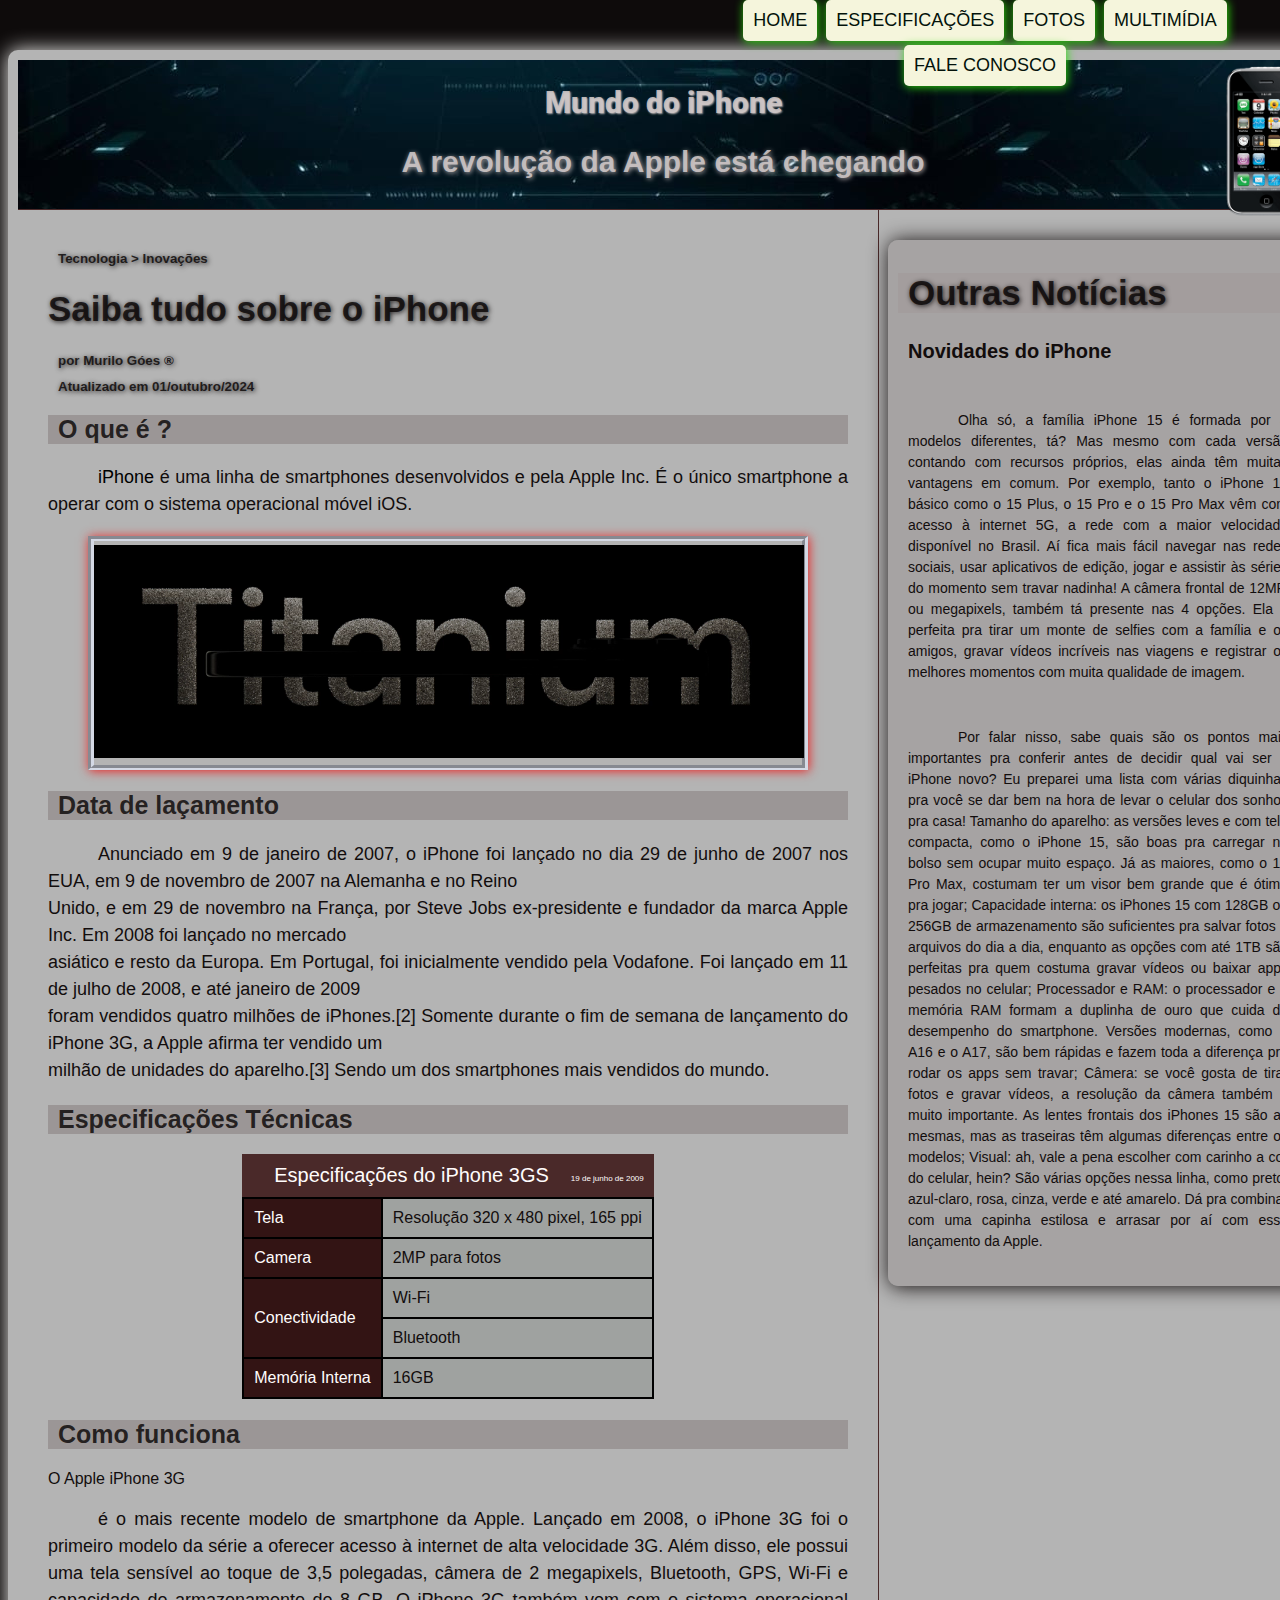
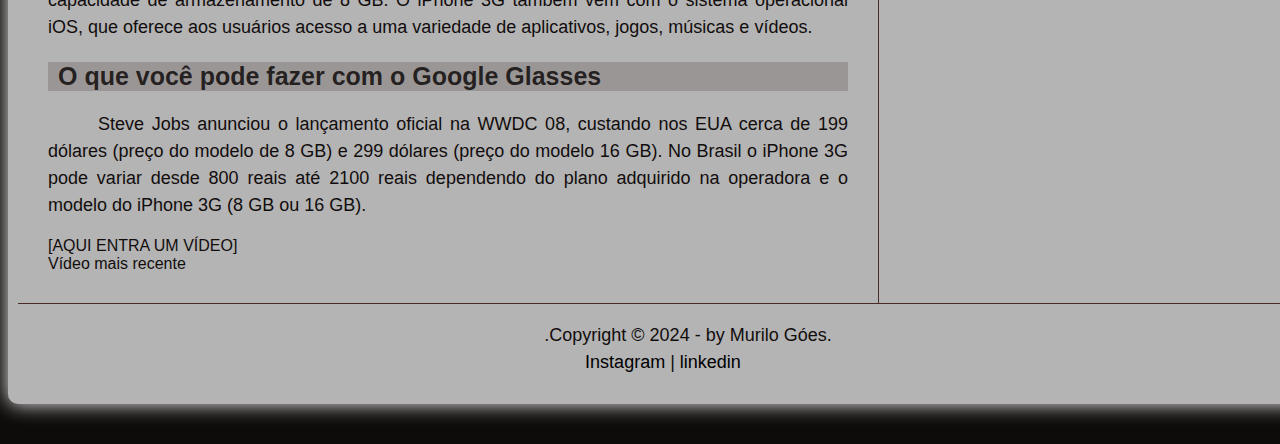
<file: index.html>
<!DOCTYPE html>
<html lang="pt-br">

<head>

  <meta charset="UTF-8" />
  <title> Tudo sobre a criação do mundo do iPhone </title>
  <link rel="stylesheet" href="_css/estilo.css" />

</head>

<script src="_javascript/funcoes.js">

</script>




<body>
  <div id="interface">
  <!-- dev afz as vivizoes de interface/relativo dentro do contener/absoluta fora do contener   -->
  <header id="cabecalho"> <!-- representa um grupo de suporte introdutório ou navegacional. Pode conter alguns elementos de cabeçalho mas também outros elementos como um logo, seções de cabeçalho, formulário de pesquisa -->
    

    <h1> Mundo do iPhone </h1>
    <h2> A revolução da Apple está chegando </h2>


    <img id="icone" src="_imagens/png-clipart-iphone-3gs-iphone-x-iphone-gadget-electronics.png" width="200px" />


    <!-- JAva - document é o objeta que representa o documento que vc está trabalhando -->




    <nav id="menu"> <!-- menu de navegação -->
      <h1>Menu Principal</h1>
      <!--  ol type="1" start="3"lista ordenada , type sáo estilos que vou colocar, ja o start e a ordem s visualizacao-->
      <ul type="square"> <!-- lista nao ordenada -->
        <li onmouseover="mudaicone('_imagens/home.png')"
          onmouseout="mudaicone('_imagens/png-clipart-iphone-3gs-iphone-x-iphone-gadget-electronics.png')"><a
            href="index.html"> Home</a></li>
        <li onmouseover="mudaicone('_imagens/especificacoes.png')"
          onmouseout="mudaicone('_imagens/png-clipart-iphone-3gs-iphone-x-iphone-gadget-electronics.png') "><a
            href="specs.html"> Especificações</a></li>
        <!--O elemento HTML<ul> (ou elemento HTML de Lista desordenada) representa uma lista de itens sem ordem rígida-->
        <li onmouseover="mudaicone('_imagens/fotos.png')"
          onmouseout="mudaicone('_imagens/png-clipart-iphone-3gs-iphone-x-iphone-gadget-electronics.png')"><a
            href="fotos.html">Fotos</a></li>
        <li onmouseover="mudaicone('_imagens/multimidia.png')"
          onmouseout="mudaicone('_imagens/png-clipart-iphone-3gs-iphone-x-iphone-gadget-electronics.png')"><a
            href="multimidia.html"> Multimídia</a></li>
        <li onmouseover="mudaicone('_imagens/contato.png')"
          onmouseout="mudaicone('_imagens/png-clipart-iphone-3gs-iphone-x-iphone-gadget-electronics.png')"><a
            href="fale-conosco.html"> Fale conosco</a></li>
      </ul>
    </nav>
  </header>



  <section id="corpo"> <!-- sessao principal do html -->
    <article id="artigos"> <!-- criacao de um artigo -->
      <header id="cabecalho-artigos"> <!-- criacao de artigo no cabecalho -->
        <h2> Tecnologia > Inovações</h2>
        <h1> Saiba tudo sobre o iPhone</h1>
        <h2>por Murilo Góes &reg;</h2>
        <h2>Atualizado em 01/outubro/2024</h2>
      </header>

      <h2>O que é ?</h2>
      <!--p style="text-align: justify;"-->
      <p> <a href="https://www.apple.com/iphone/" target="_blank"> iPhone </a> é uma linha de smartphones desenvolvidos
        e pela Apple Inc. É o único <!--tag a aloca link, href e a referencia de hiper texto,-->
        smartphone a operar com o sistema operacional móvel iOS.</p> <!-- target="_blank para náo sair do meu site -->
      </p>
      <figure class="imagens-apple-com-legenda">
        <!--img src="apple-iphone_-768x432.jpg" width="600" height="338˜" /> -->
        <video id="filme2" width="710" height="220" autoplay loop>
        <source src="_media/large.mp4" type="video/mp4"/>
        </video>
        <!-- <figcaption> Uma nova mandeira de se comunicar com o mundo </figcaption> -->
      </figure>

      <h2>Data de laçamento</h2>
      <p </br>Anunciado em 9 de janeiro de 2007, o iPhone foi lançado no dia 29 de junho de 2007 nos EUA, em 9 de
        novembro
        de 2007 na Alemanha e no Reino <br />Unido, e em 29 de novembro na França, por Steve Jobs ex-presidente e
        fundador
        da marca Apple Inc. Em 2008 foi lançado no mercado<br /> asiático e resto da Europa. Em Portugal, foi
        inicialmente
        vendido pela Vodafone. Foi lançado em 11 de julho de 2008, e até janeiro de 2009<br /> foram vendidos quatro
        milhões de iPhones.[2] Somente durante o fim de semana de lançamento do iPhone 3G, a Apple afirma ter vendido
        um<br /> milhão de unidades do aparelho.[3] Sendo um dos smartphones mais vendidos do mundo.</p>



      <h2>Especificações Técnicas</h2>
      <table id="tabelatabelas"> <!-- criacao de literalmente uma tabela -->
        <caption> Especificações do iPhone 3GS<span>19 de junho de 2009</span> </caption>
        <!-- O <span> é uma tag HTML utilizada para agrupar e estilizar partes específicas de um texto dentro de um elemento maior. -->

        <tr>
          <td class="ce">Tela</td>
          <td class="cd">Resolução 320 x 480 pixel, 165 ppi</td>
        </tr> <!-- TR representa a linhda dentro de uma tabela -->
        <tr>
          <td class="ce">Camera</td>
          <td class="cd"> 2MP para fotos</td>
        </tr> <!-- jja a TD e uma celulam -->
        <tr>
          <td class="ce" rowspan="2">Conectividade</td>
          <td class="cd">Wi-Fi</td>
        </tr>
        <tr>
          <td class="cd">Bluetooth</td>
        </tr>
        <tr>
          <td class="ce">Memória Interna</td>
          <td class="cd">16GB</td>
        </tr> <!-- criamos uma classe para identificar a coluna da esquerda e direita-->

      </table>
      <h2> Como funciona</h2>
      O Apple iPhone 3G
      <p> é o mais recente modelo de smartphone da Apple. Lançado em 2008, o iPhone 3G foi o primeiro modelo da série a
        oferecer acesso à internet de alta velocidade 3G. Além disso, ele possui uma tela sensível ao toque de 3,5
        polegadas, câmera de 2 megapixels, Bluetooth, GPS, Wi-Fi e capacidade de armazenamento de 8 GB. O iPhone 3G
        também vem com o sistema operacional iOS, que oferece aos usuários acesso a uma variedade de aplicativos, jogos,
        músicas e vídeos.</p>


      <h2>O que você pode fazer com o Google Glasses</h2>
      <p>Steve Jobs anunciou o lançamento oficial na WWDC 08, custando nos EUA cerca de 199 dólares (preço do modelo de
        8 GB) e 299 dólares (preço do modelo 16 GB). No Brasil o iPhone 3G pode variar desde 800 reais até 2100 reais
        dependendo do plano adquirido na operadora e o modelo do iPhone 3G (8 GB ou 16 GB).</p>


      [AQUI ENTRA UM VÍDEO]<br />


      Vídeo mais recente


    </article>
  </section>

  <aside id="lateral"> <!-- conteudo lateral -->
    <h1>Outras Notícias</h1>
    <h2>Novidades do iPhone </h2>
    <p>Olha só, a família iPhone 15 é formada por 4 modelos diferentes, tá? Mas mesmo com cada versão contando com
      recursos próprios, elas ainda têm muitas vantagens em comum.

      Por exemplo, tanto o iPhone 15 básico como o 15 Plus, o 15 Pro e o 15 Pro Max vêm com acesso à internet 5G, a rede
      com a maior velocidade disponível no Brasil. Aí fica mais fácil navegar nas redes sociais, usar aplicativos de
      edição, jogar e assistir às séries do momento sem travar nadinha!

      A câmera frontal de 12MP, ou megapixels, também tá presente nas 4 opções. Ela é perfeita pra tirar um monte de
      selfies com a família e os amigos, gravar vídeos incríveis nas viagens e registrar os melhores momentos com muita
      qualidade de imagem.</p>

    <p>Por falar nisso, sabe quais são os pontos mais importantes pra conferir antes de decidir qual vai ser o iPhone
      novo? Eu preparei uma lista com várias diquinhas pra você se dar bem na hora de levar o celular dos sonhos pra
      casa!

      Tamanho do aparelho: as versões leves e com tela compacta, como o iPhone 15, são boas pra carregar no bolso sem
      ocupar muito espaço. Já as maiores, como o 15 Pro Max, costumam ter um visor bem grande que é ótimo pra jogar;

      Capacidade interna: os iPhones 15 com 128GB ou 256GB de armazenamento são suficientes pra salvar fotos e arquivos
      do dia a dia, enquanto as opções com até 1TB são perfeitas pra quem costuma gravar vídeos ou baixar apps pesados
      no celular;

      Processador e RAM: o processador e a memória RAM formam a duplinha de ouro que cuida do desempenho do smartphone.
      Versões modernas, como o A16 e o A17, são bem rápidas e fazem toda a diferença pra rodar os apps sem travar;

      Câmera: se você gosta de tirar fotos e gravar vídeos, a resolução da câmera também é muito importante. As lentes
      frontais dos iPhones 15 são as mesmas, mas as traseiras têm algumas diferenças entre os modelos;

      Visual: ah, vale a pena escolher com carinho a cor do celular, hein? São várias opções nessa linha, como preto,
      azul-claro, rosa, cinza, verde e até amarelo. Dá pra combinar com uma capinha estilosa e arrasar por aí com esse
      lançamento da Apple.</p>

  </aside>

  <footer id="rodape">

    <p>.Copyright &copy; 2024 - by Murilo Góes.
      <br> <a href="https://www.instagram.com/goes_murilo/" target="_blank"> Instagram </a>|
      <a href="https://www.linkedin.com/in/murilo-góes-b804b1318/" target="_blank"> linkedin </a></br>
    </p>
  </footer>
  </div>
</body>

</hmtl>
</file>
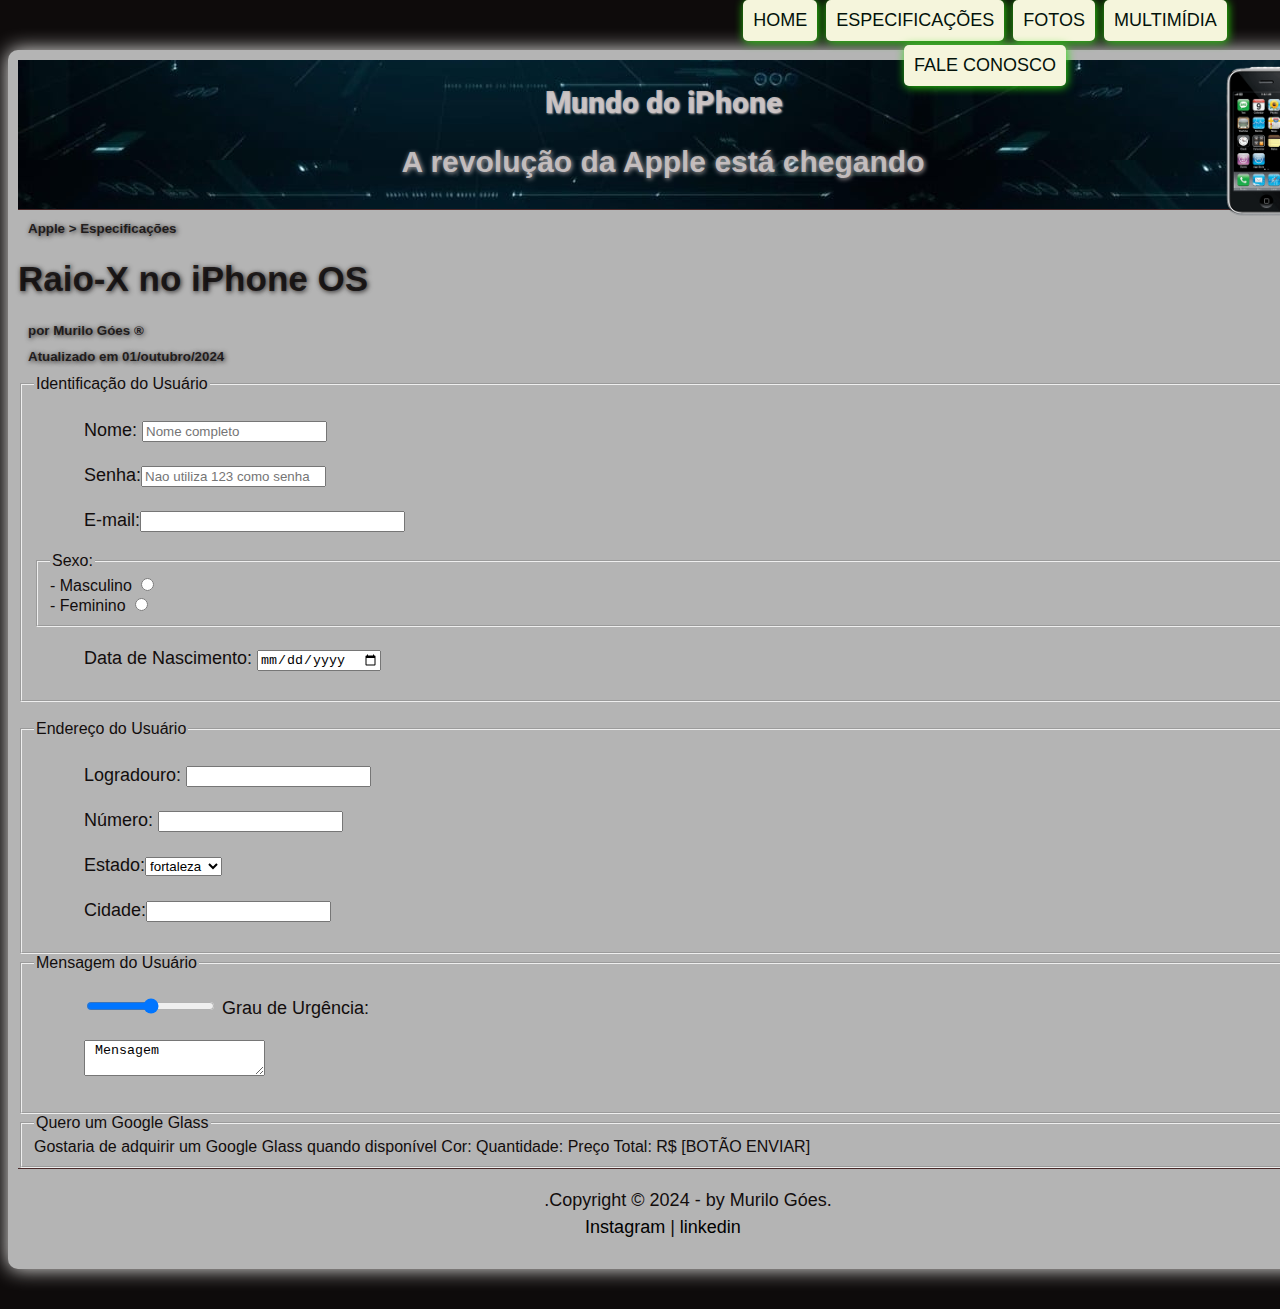
<file: fale-conosco.html>
<!DOCTYPE html>
<html lang="pt-br">

<head>
    <meta charset="utf-8" />
    <title> Tudo sobre a criação do mundo do iPhone </title>
    <link rel="stylesheet" href="_css/estilo.css" />
    <link rel="stylesheet" href="_css/form.css" />
</head>
<script src="_javascript/funcoes.js" />
</script>

<body>
    <div id="interface">
        <header id="cabecalho">
            <h1> Mundo do iPhone </h1>
            <h2> A revolução da Apple está chegando </h2>
            <img id="icone" src="_imagens/png-clipart-iphone-3gs-iphone-x-iphone-gadget-electronics.png"
                width="200px" />

            <nav id="menu">
                <h1>Menu Principal</h1>
                <ul type="square">
                    <li onmouseover="mudaicone('_imagens/home.png')" onmouseout="
                    mudaicone('_imagens/contato.png')"><a href="index.html"> Home</a></li>
                    <li onmouseover="mudaicone('_imagens/especificacoes.png')"
                        onmouseout="mudaicone('_imagens/contato.png') "><a href="specs.html"> Especificações</a></li>
                    <li onmouseover="mudaicone('_imagens/fotos.png')" onmouseout="mudaicone('_imagens/contato.png')"><a
                            href="fotos.html">Fotos</a></li>
                    <li onmouseover="mudaicone('_imagens/multimidia.png')"
                        onmouseout="mudaicone('_imagens/contato.png')"><a href="multimidia.html"> Multimídia</a></li>
                    <li onmouseover="mudaicone('_imagens/contato.png')" onmouseout="mudaicone('_imagens/contato.png')">
                        <a href="fale-conosco.html"> Fale conosco</a>
                    </li>
                </ul>
            </nav>
        </header>



        <section id="corpo-full">
            <article id="artigos"> <!-- criacao de um artigo -->
                <header id="cabecalho-artigos"> <!-- criacao de artigo no cabecalho -->
                    <h2> Apple > Especificações</h2>
                    <h1> Raio-X no iPhone OS</h1>
                    <h2>por Murilo Góes &reg;</h2>
                    <h2>Atualizado em 01/outubro/2024</h2>


                    <form method="post" id="Tcontato" action="murilogoes25@gmail.com">
                        <!-- formulario   get coloca tudo no link, post nao, mais segurp-->
                        <fieldset id="cliente"> <!-- conjunto de campos -->
                            <legend> Identificação do Usuário </legend>
                            <p><label for="tname"> Nome: </label><input type="text" name="tname" id="cname" size="20"
                                    maxlength="15" placeholder="Nome completo"> </p>
                            <!-- input  e a colocacao de um objeto em formulario , size tamanho do tanto de carac , maxlend e tanto de caract-->
                            <p>Senha:<input type="password" name="tsenha" id="csenha" size="20" maxlength="15"
                                    placeholder="Nao utiliza 123 como senha"> </p>
                            <p>E-mail:<input type="email" name="tmail" id="cmail" size="30" maxlength="40" </p>

                            <fieldset id="sexo">
                                <legend>Sexo:</legend>
                                - <label for=" cmasculino">Masculino </label> <input type="radio" name="tmasculino"
                                    id="cmasculino"></br>
                                -<label for="tfeminino"> Feminino </label> <input type="radio" name="tmasculino"
                                    id="tfeminino">
                                <!-- a criação do labal etiqueta é para que ao aperta em masculino ele identifique a class e deixe selecionar sem precisar ir no redondo
                             label serve para identificar o objeto relativo a ele-->

                            </fieldset>


                            <p>Data de Nascimento: <input type="date" name="pdata" id="cdata">
                        </fieldset>
                        </p>

                        </fieldset>

                        <fieldset id="endereco">
                            <legend> Endereço do Usuário </legend>
                            <p>Logradouro: <input type="text" name="logra" id="clogra"> </p>
                            <p>Número: <input type="number" name="nume" id="tnumero"> </p>
                            <p>Estado:<select name="esta" id="testa"> </p>
                                <option value="Leao">fortaleza</option>
                                <option>Itapipoca</option> <!-- selecte gera opcao -->
                            </select>
                           
                                <p>Cidade:<input type="text" name="cidade" id="tcidade" list="cidade"> </p>
                                <datalist id="cidade">
                                    <option value="Fortaleza"></option>
                                    <option value="Itapipoca"></option>
                                    <option value="Sobral"></option>
                                    <option value="Cascavel"></option>
                                    <option value="Cafarnaum"></option>
                                    <option value="Jaguaruana"></option>
                                    <option value="Cascavel"></option>
                                </datalist>
                        </fieldset>

                        <fieldset id="alerta">
                            <legend> Mensagem do Usuário </legend>
                            <p><input type="range" name="ur" min="0" max="10" step="1"> Grau de Urgência: </p>
                            <p> <textarea name="t" id="s"> Mensagem </textarea>  </p>
                        </fieldset>

                        <fieldset id="compra">
                            <legend> Quero um Google Glass </legend>
                            Gostaria de adquirir um Google Glass quando disponível
                            Cor:
                            Quantidade:
                            Preço Total: R$


                            [BOTÃO ENVIAR]
                        </fieldset>

                    </form>

                    <footer id="rodape">

                        <p>.Copyright &copy; 2024 - by Murilo Góes.
                            <br> <a href="https://www.instagram.com/goes_murilo/" target="_blank"> Instagram </a>|
                            <a href="https://www.linkedin.com/in/murilo-góes-b804b1318/" target="_blank"> linkedin
                            </a></br>
                        </p>
                    </footer>
    </div>
</body>

</html>
</file>
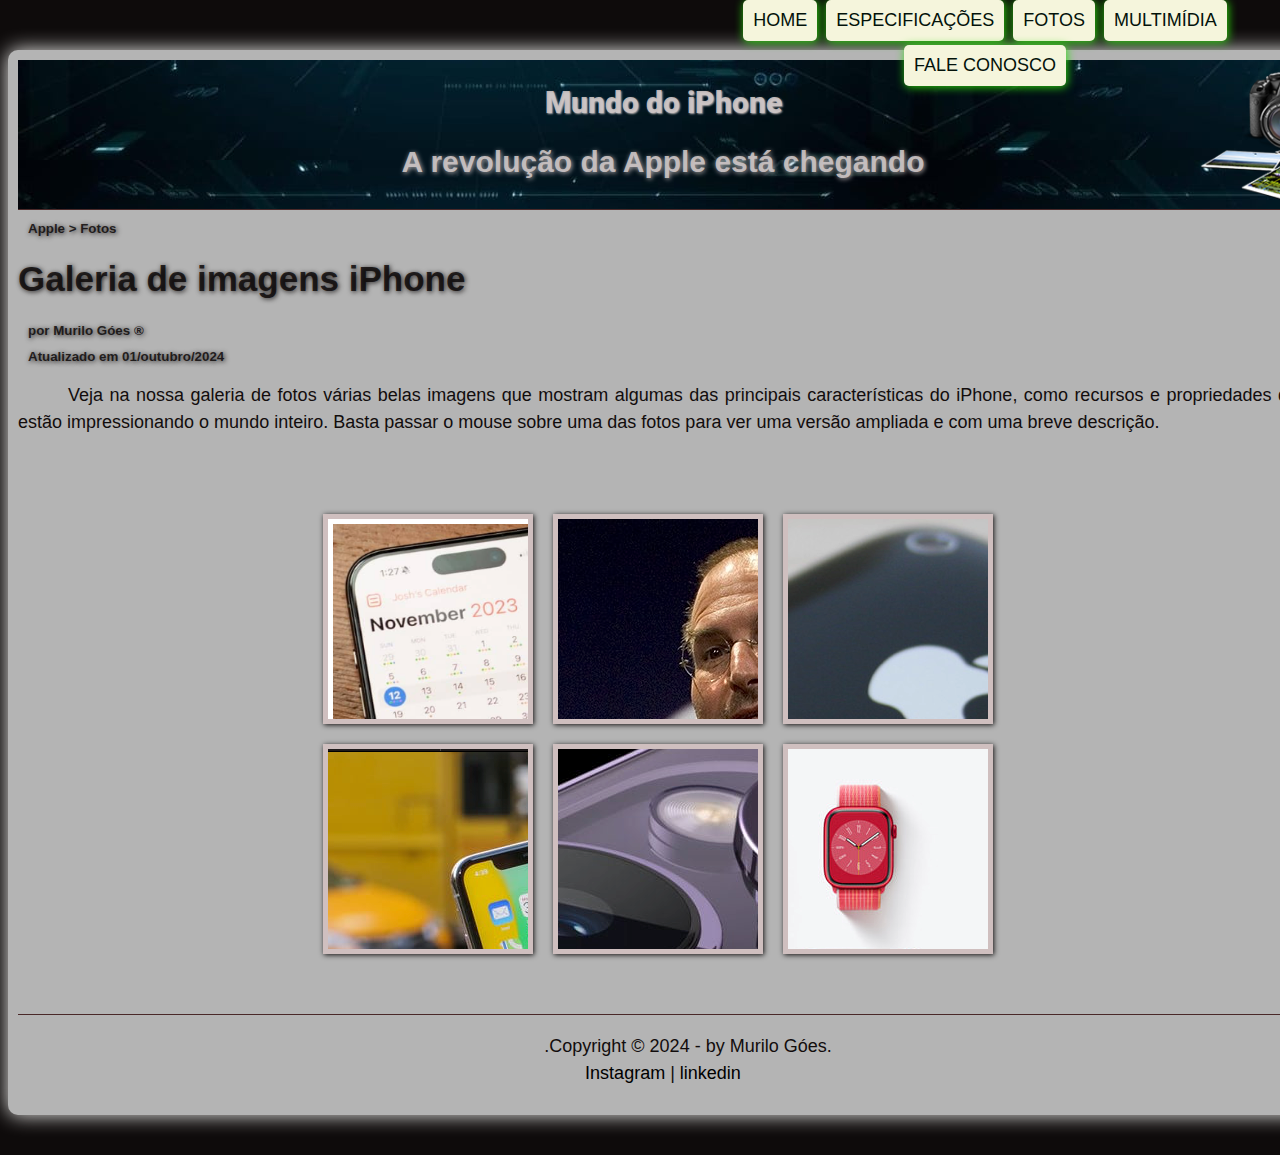
<file: fotos.html>
<!DOCTYPE html>
<hmtl lang="pt-br"/> 
   <head>

    <meta charset="utf-8" />
    <title> Tudo sobre a criação do mundo do iPhone </title>
    <link rel="stylesheet" href="_css/estilo.css" />
    <link rel="stylesheet" href="_css/fotos.css" />
    </head>

    <script src="_javascript/funcoes.js"></script>

    <body>
        <div id="interface">
        <header id="cabecalho">
            <h1> Mundo do iPhone </h1>
            <h2> A revolução da Apple está chegando </h2>
            <img id="icone" src="_imagens/fotos.png"
                width="200px" />
        

        <nav id="menu">
            <h1>Menu Principal</h1>
            <!--  ol type="1" start="3"lista ordenada , type sáo estilos que vou colocar, ja o start e a ordem s visualizacao-->
            <ul type="square"> <!-- lista nao ordenada -->
                <li onmouseover="mudaicone('_imagens/home.png')"
                    onmouseout="mudaicone('_imagens/fotos.png')"><a
                        href="index.html"> Home</a></li>
                <li onmouseover="mudaicone('_imagens/especificacoes.png')"
                    onmouseout="mudaicone('_imagens/fotos.png') "><a
                        href="specs.html"> Especificações</a></li>
                <!--O elemento HTML<ul> (ou elemento HTML de Lista desordenada) representa uma lista de itens sem ordem rígida-->
                <li onmouseover="mudaicone('_imagens/fotos.png')"
                    onmouseout="mudaicone('_imagens/fotos.png')"><a
                        href="fotos.html">Fotos</a></li>
                <li onmouseover="mudaicone('_imagens/multimidia.png')"
                    onmouseout="mudaicone('_imagens/fotos.png')"><a
                        href="multimidia.html"> Multimídia</a></li>
                <li onmouseover="mudaicone('_imagens/contato.png')"
                    onmouseout="mudaicone('_imagens/fotos.png')"><a
                        href="fale-conosco.html"> Fale conosco</a></li>
            </ul>
        </nav>
        </header>
        <section id="corpo-full">
            <article id="artigos"> <!-- criacao de um artigo -->
                <header id="cabecalho-artigos"> <!-- criacao de artigo no cabecalho -->
                    <h2> Apple > Fotos</h2>
                    <h1> Galeria de imagens iPhone</h1>
                    <h2>por Murilo Góes &reg;</h2>
                    <h2>Atualizado em 01/outubro/2024</h2>

                </header>



<p>Veja na nossa galeria de fotos várias belas imagens que mostram algumas das principais características do iPhone, como recursos e propriedades que estão impressionando o mundo inteiro. Basta passar o mouse sobre uma das fotos para ver uma versão ampliada e com uma breve descrição.</p>
<ul id="album-fotos">
<li id="foto01"><span> - Agenda e lembretes</span></li>
<li id="foto02"><span>- Steve Jobs apresentando</span></li>
<li id="foto03"><span>- Leve e compacto</span> </li>
<li id="foto04"><span>- Sensação de uma tela HD</span></li>
<li id="foto05"><span>- Vários tipos de lente</span></li>
<li id="foto06"><span> - Informações importantes</span></li>
</ul>
<footer id="rodape">

    <p>.Copyright &copy; 2024 - by Murilo Góes.
        <br> <a href="https://www.instagram.com/goes_murilo/" target="_blank"> Instagram </a>|
        <a href="https://www.linkedin.com/in/murilo-góes-b804b1318/" target="_blank"> linkedin </a></br>
    </p>
</footer>
</div>
</body>

</html>
</file>
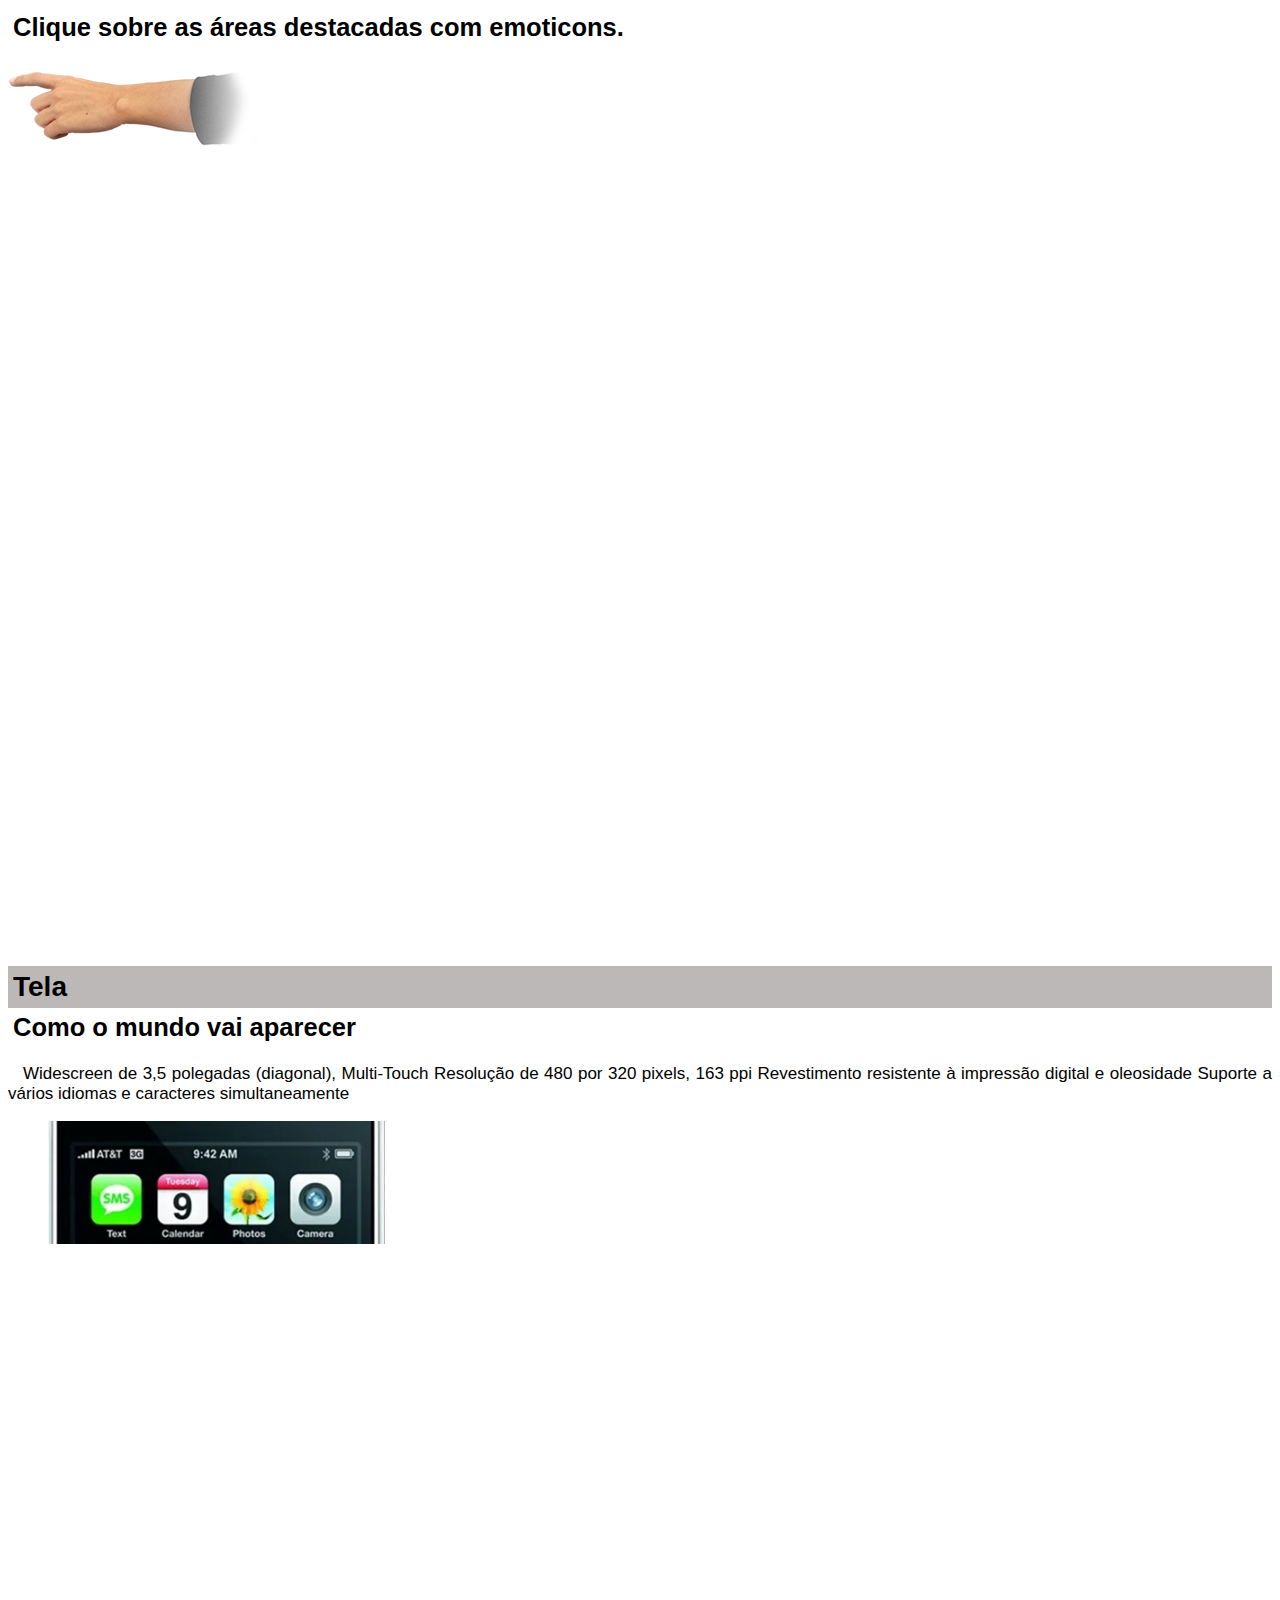
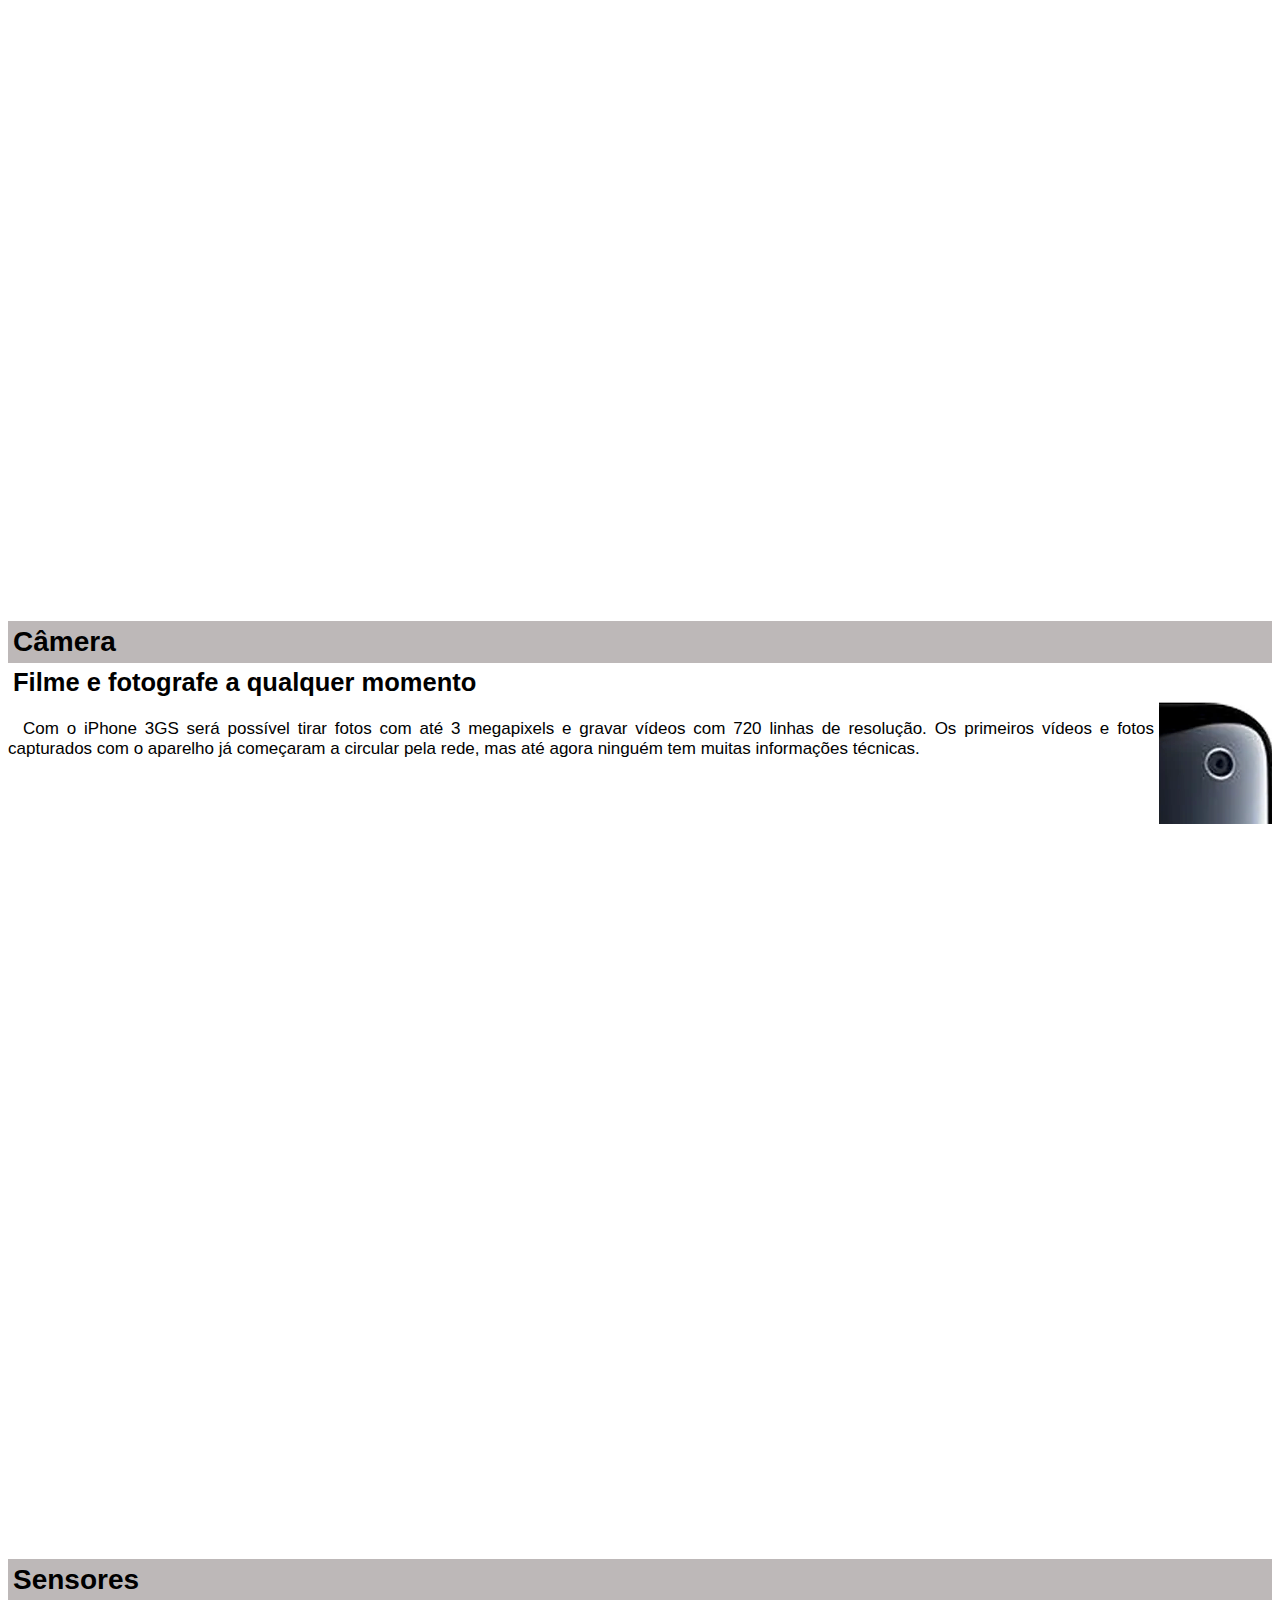
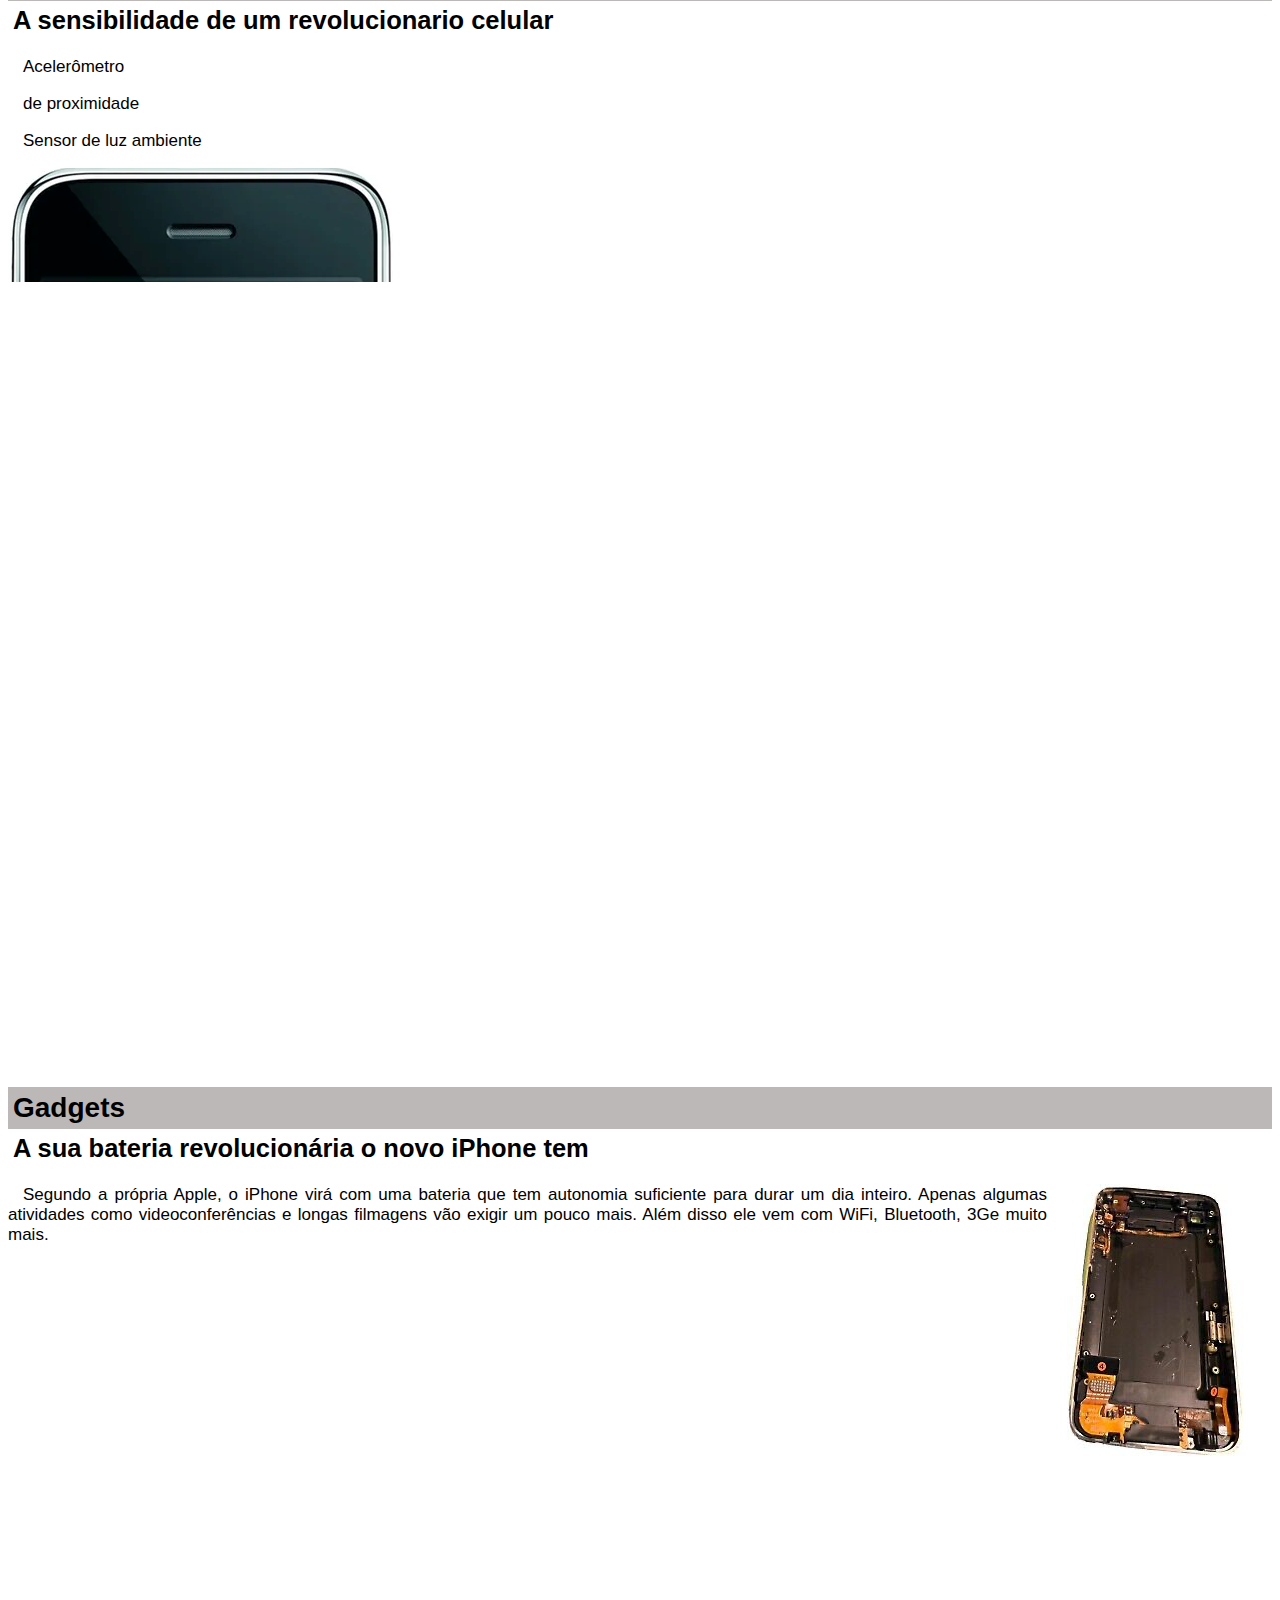
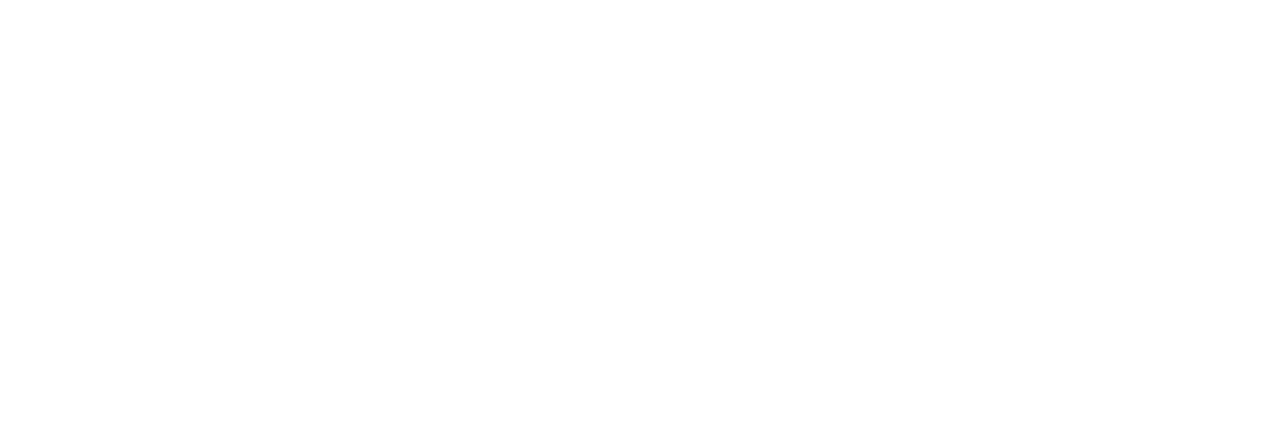
<file: google-glass.html>
<!DOCTYPE html>
<html lang="pt-br">

<head>
    <meta chaset="UTF8" />
    <title> informações sobre o iPHone </title>
    <style>
        body {
            font-family: 'Gill Sans', 'Gill Sans MT', Calibri, 'Trebuchet MS', sans-serif;
            font-size: 17px;


        }

        p {
            text-align: justify;
            text-indent: 15px;

        }

        article h1 {
            font-size: 28px;
            font-weight: bold;
            background-color: rgba(160, 153, 153, 0.693);
            padding: 5px;
            margin: 0px;
            ;

        }

        article h2 {
            font-size: 22=px;
            font-weight: bold;
            padding: 5px;
            margin: 0px;

        }

        article {
            margin-bottom: 800px;
        }

        img.img-dir {
        display: block;
        float: right;
        margin-left: 5px;
        

             
        }


figure.iphone4g {
  width: 500px;
  height: 300px;

  
  
  
}

    </style>

</head>

<body>

    <article id="topo">
        <header>
            <h2>Clique sobre as áreas destacadas com emoticons. </h2>
        </header>
        <img src="_imagens/mao.png" alt="mao apontando para esqueda" />

    </article>

    <article id="tela">
        <header>
            <h1> Tela </h1>
            <h2> Como o mundo vai aparecer</h2>


        </header>
        <p> Widescreen de 3,5 polegadas (diagonal), Multi-Touch
            Resolução de 480 por 320 pixels, 163 ppi
            Revestimento resistente à impressão digital e oleosidade
            Suporte a vários idiomas e caracteres simultaneamente</p>
            <figure class="iphone4g">

        <img src="_imagens/tela-iphone.png" alt="tela do iphone" />
    </figure>
    </article>
    <article id="camera">
        <header>
            <h1>Câmera</h1>
            <h2> Filme e fotografe a qualquer momento</h2>
        </header>
        <img src="_imagens/camera.png" class="img-dir" alt=" camera do iphone" /> <!--é utilizado para descrever o conteúdo de uma imagem. Ele aparece no lugar da imagem quando ela não consegue ser carregada. -->
        <p>Com o iPhone 3GS será possível tirar fotos com até 3 megapixels e gravar vídeos com 720 linhas de
            resolução.
            Os
            primeiros vídeos e fotos capturados com o aparelho já começaram a circular pela rede, mas até agora ninguém
            tem
            muitas informações técnicas.</p>
    </article>

    <article id="sensibilidade">
        <header>
            <h1>Sensores</h1>

            <h2>A sensibilidade de um revolucionario celular</h2>
            <p>Acelerômetro</p>
                <p> de proximidade</p>
                <p>Sensor de luz ambiente</p>
            <img src="_imagens/sensibilidade.png" alt=" tela do iphone" />
        </header>
    </article>
    <article id="bateria">
        <header>
            <h1>Gadgets</h1>
            <h2>A sua bateria revolucionária o novo iPhone tem</h2>
        </header>
        <img src="_imagens/bateria.png" class="img-dir" alt=" bateria do iphone" />
        <p> Segundo a própria Apple, o iPhone virá
            com uma bateria que tem autonomia suficiente para durar um dia inteiro. Apenas algumas atividades como
            videoconferências e longas filmagens vão exigir um pouco mais. Além disso ele vem com WiFi, Bluetooth,
            3Ge
            muito mais.</p>
    </article>

    </article>
</body>
</hmtl>
</file>
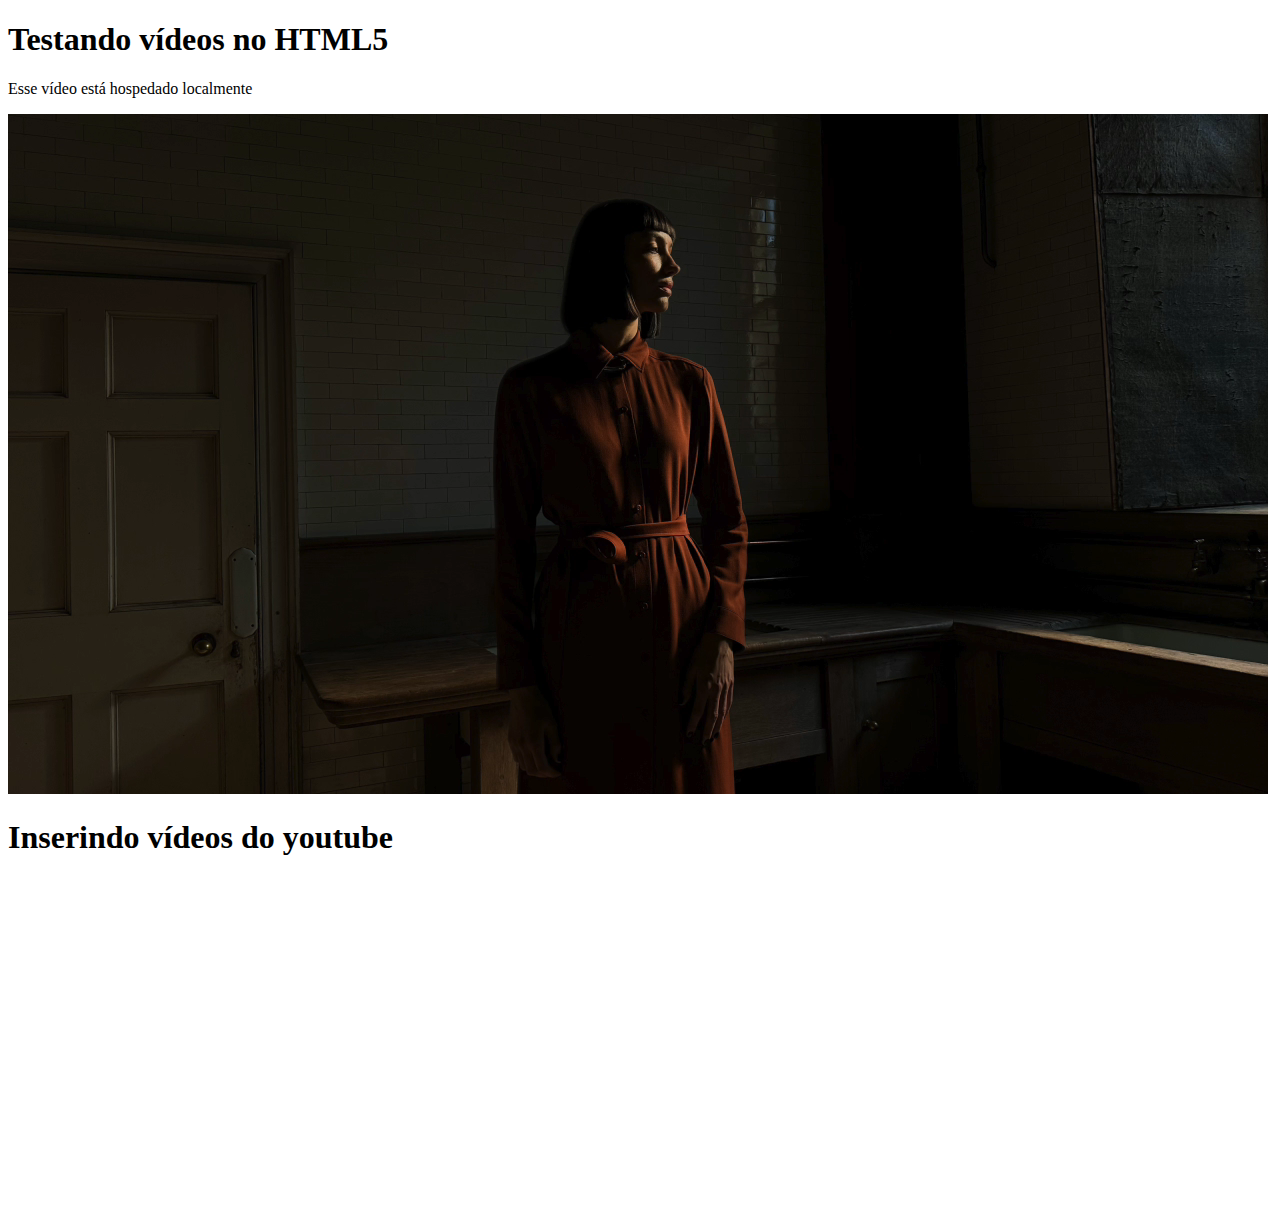
<file: indexLuk.html>
<!DOCTYPE html>
<html lang="pt-br">

<head>
    <meta charset="UTF-8">
    <meta name="viewport" content="width=device-width, initial-scale=1.0">
    <title>Videos no HTML5</title>
</head>

<body>
    <h1>Testando vídeos no HTML5</h1>
    <p>Esse vídeo está hospedado localmente</p>
    <!--
    <video src="midia/video-teste.mp4" width="450" controls></video>
    -->
    <video autoplay>
        <source src="_media/large-3.mp4" type="video/mp4">
        <source src="midia/video-teste.webm" type="video/webm">
        <p>Se o navegador não consegue reproduzir vídeos, baixe o vídeo <a href="midia/video-teste.mp4">AQUI</a></p>
    </video>
    <h1>Inserindo vídeos do youtube</h1>
    <iframe width="560" height="315" src="https://www.youtube.com/embed/Ot0zb0tLM-A?autoplay=1&mute=1&loop=1&playlist=Ot0zb0tLM-A" 
    title="YouTube video player" frameborder="0" 
    allow="accelerometer; autoplay; clipboard-write; encrypted-media; gyroscope; picture-in-picture" 
    allowfullscreen></iframe>
</body>

</html>
</file>
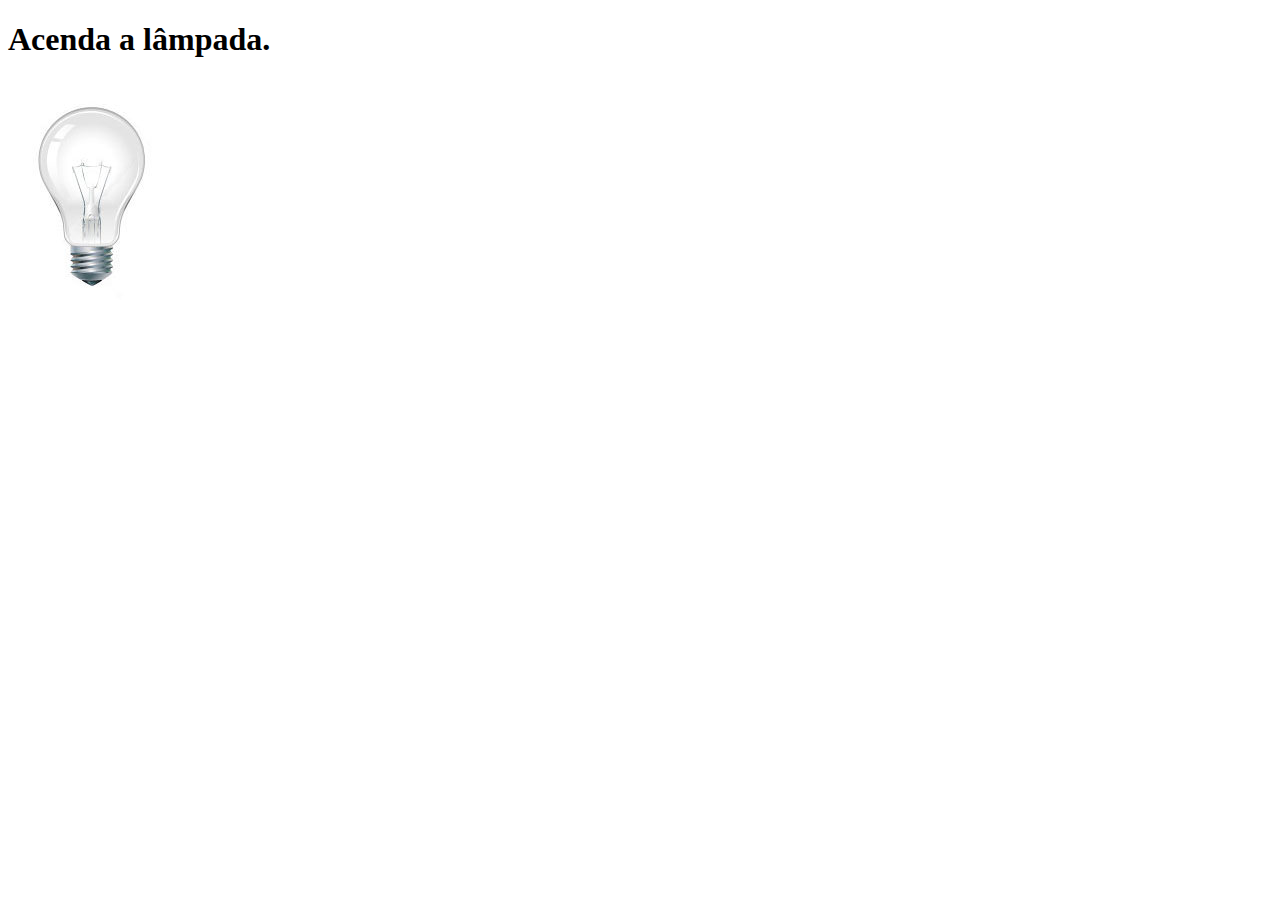
<file: lampada-codigo.html>
<!DOCTYPE html>
<html lang="pt-br">
<head>
    <title> JS </title>
    <meta charset="UTF-8">
    <script>
                                                                                    
             var quebrada = false;                                                                                                              
         
             function mudaLampada(tipo) {                                            
              if (!quebrada) {                                

              document.getElementById("luz").src = "_imagens/" + tipo + ".jpg";    
                 if (tipo == 'lampada-quebrada') {
                 quebrada =  true;
                    
                 }

        }
    }
            
            
    
    </script>                                                                                                 
    
       
</head>
<body>
    <h1>
    Acenda a lâmpada.
    </h1>
    <img src="_imagens/lampada-apagada.jpg" id="luz" onmousemove="mudaLampada('lampada-acesa')" onmouseout="mudaLampada('lampada-apagada')" onclick="mudaLampada('lampada-quebrada')"/>          <!-- onclick chama a minha funcao JS, onmousemove ao passa mouse assende -->
    

</body>
</html>
</file>
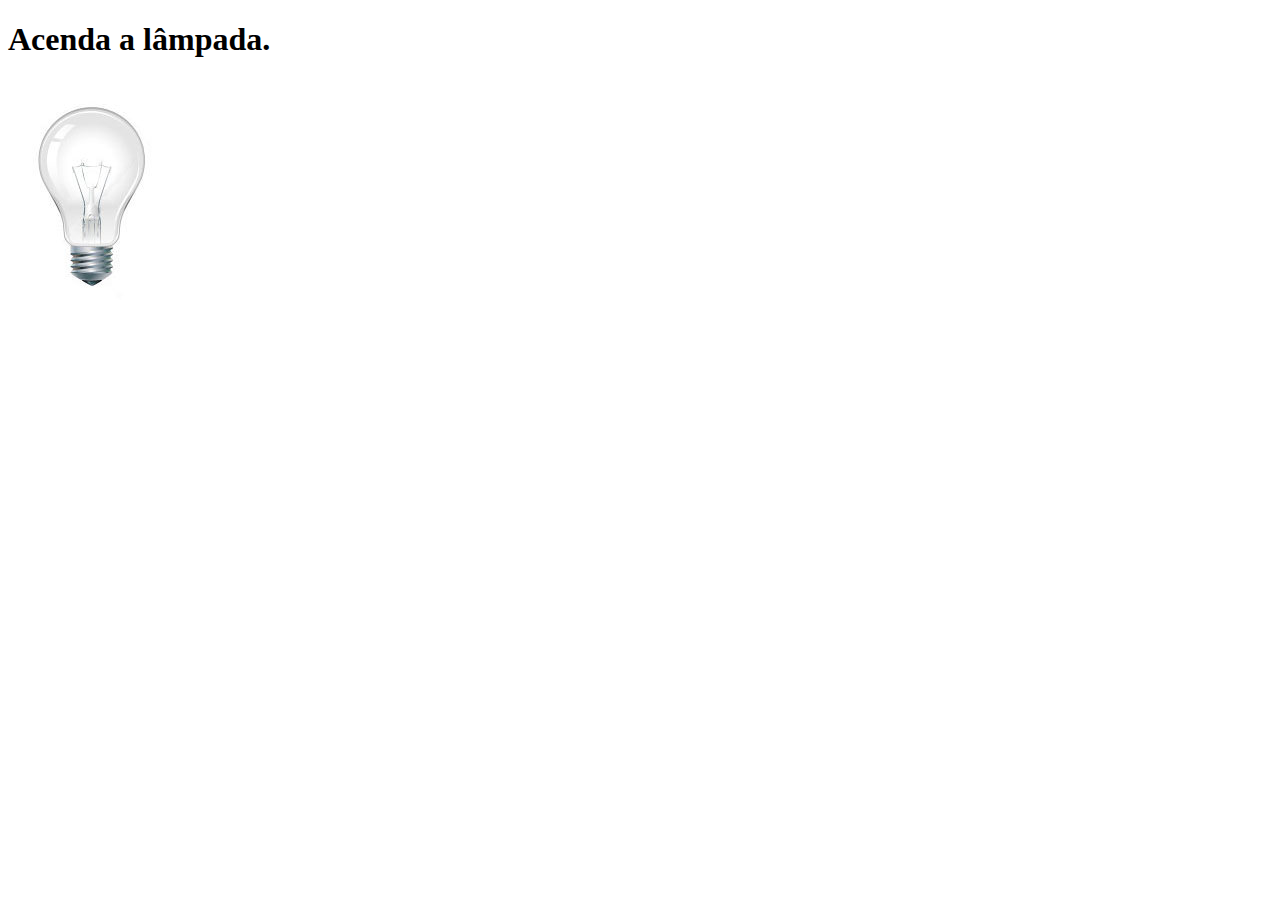
<file: lampada.html>
<!DOCTYPE html>
<html lang="pt-br">
<head>
    <title> JS </title>
    <meta charset="UTF-8">
    <script>
                                                                                    // o que esta dentro de () e parametro, entre {}sao codiggos
         
             function acenderLampada() {                                            // alert aviso visual 
              document.getElementById("luz").src = "_imagens/lampada-acesa.jpg";    // document e o objeto no html que estamos trabalhando  mudar imagem na tela
                                                                                    //getelement significa pegar o elemento por seu ID
                                                                                    // src é o caminho da imagem que quero mudar

        }
            function apagarLampada() {
              document.getElementById("luz").src = "_imagens/lampada-apagada.jpg";
            }

            function quebrarLampada() {
                document.getElementById("luz").src = "_imagens/lampada-quebrada.jpg";
            }
                                                                                    // script e tudo que for JS       
    </script>                                                                                                 
    
       
</head>
<body>
    <h1>
    Acenda a lâmpada.
    </h1>
    <img src="_imagens/lampada-apagada.jpg" id="luz" onmousemove="acenderLampada()" onmouseout="apagarLampada()" onclick="quebrarLampada()"/>          <!-- onclick chama a minha funcao JS, onmousemove ao passa mouse assende -->
    

</body>
</html>
</file>
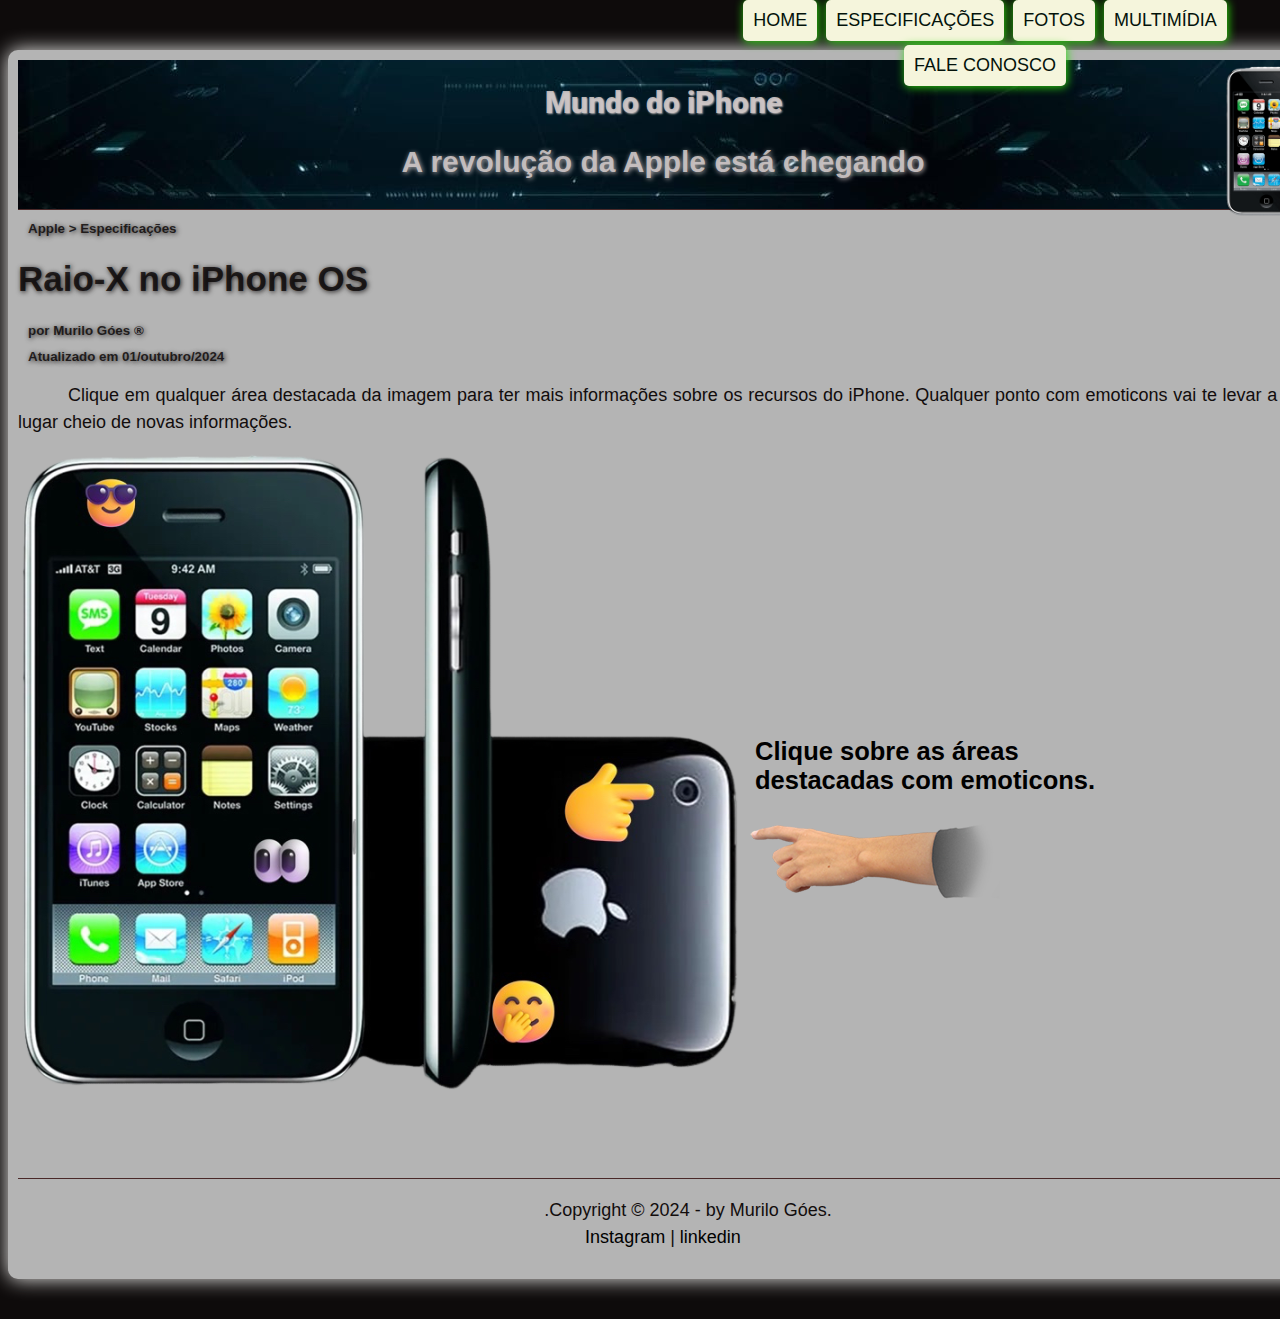
<file: specs.html>
<!DOCTYPE html>
<html lang="pt-br">

<head>
    <meta charset="utf-8" />
    <title> Tudo sobre a criação do mundo do iPhone </title>
    <link rel="stylesheet" href="_css/estilo.css" />
    <link rel="stylesheet" href="_css/specs.css" />

</head>
<script src="_javascript/funcoes.js" />
</script>

<body>
    <div id="interface">
        <header id="cabecalho">
            <h1> Mundo do iPhone </h1>
            <h2> A revolução da Apple está chegando </h2>
            <img id="icone" src="_imagens/png-clipart-iphone-3gs-iphone-x-iphone-gadget-electronics.png"
                width="200px" />

            <nav id="menu">
                <h1>Menu Principal</h1>
                <ul type="square">
                    <li onmouseover="mudaicone('_imagens/home.png')" onmouseout="
                    mudaicone('_imagens/especificacoes.png')"><a href="index.html"> Home</a></li>
                    <li onmouseover="mudaicone('_imagens/especificacoes.png')"
                        onmouseout="mudaicone('_imagens/especificacoes.png') "><a href="specs.html"> Especificações</a>
                    </li>
                    <li onmouseover="mudaicone('_imagens/fotos.png')"
                        onmouseout="mudaicone('_imagens/especificacoes.png')"><a href="fotos.html">Fotos</a></li>
                    <li onmouseover="mudaicone('_imagens/multimidia.png')"
                        onmouseout="mudaicone('_imagens/especificacoes.png')"><a href="multimidia.html"> Multimídia</a>
                    </li>
                    <li onmouseover="mudaicone('_imagens/contato.png')"
                        onmouseout="mudaicone('_imagens/especificacoes.png')"><a href="fale-conosco.html"> Fale
                            conosco</a></li>
                </ul>
            </nav>
        </header>

        <section id="corpo-full">
            <article id="artigos"> <!-- criacao de um artigo -->
                <header id="cabecalho-artigos"> <!-- criacao de artigo no cabecalho -->
                    <h2> Apple > Especificações</h2>
                    <h1> Raio-X no iPhone OS</h1>
                    <h2>por Murilo Góes &reg;</h2>
                    <h2>Atualizado em 01/outubro/2024</h2>

                </header>
                <p>Clique em qualquer área destacada da imagem para ter mais informações sobre os recursos do iPhone.
                    Qualquer ponto com emoticons vai te levar a um lugar cheio de novas informações. </p>
                
                    <section id="conteudo">
                        
                        <img src="_imagens/iphone3gs-2.png" usemap="#mapa-imag"/>
                    
                        <map name="mapa-imag">                                                <!-- é uma mapa das imagens -->
                           <area shape="rect" coords="230,378,295,433" href="google-glass.html#tela" target="janela"/>  
                           <area shape="rect" coords="60,21,131,78" href="google-glass.html#sensibilidade" target="janela"/>
                           <area shape="rect" coords="471,523,538,589" href="google-glass.html#bateria" target="janela"/>
                           <area shape="rect" coords="541,305,637,389" href="google-glass.html#camera" target="janela"/>
                           <!-- shape e formato . taregt e  alvo-->
                        
                        </map>
                        
                        <iframe src="google-glass.html" name="janela" id="frame-espec"></iframe>
                    </section>
            </article>

        </section>

           

            
             
            
            


            
       

        <footer id="rodape">

            <p>.Copyright &copy; 2024 - by Murilo Góes.
                <br> <a href="https://www.instagram.com/goes_murilo/" target="_blank"> Instagram </a>|
                <a href="https://www.linkedin.com/in/murilo-góes-b804b1318/" target="_blank"> linkedin </a></br>
            </p>
        </footer>
    </div>
</body>

</html>
</file>
<file: _css/estilo.css>
@charset "UTF-8";

@font-face {                                               /*grupo de fonte do site */
  font-family: 'Montserrat';                   /* vc cria o nome para fonte */
  src: url(../_fonts/Roboto-Black.ttf);

}

body {
  background-color: #0e0b0b;
  font-family: Arial, sans-serif;
  color: hsl(0, 15%, 6%);
  


}

/* FORMATACAO DA interface */
div#interface {                                            /* classe da divizao, aqui a divisao esta no relativo, ou seja no contener,tudo que e alterado, altera tudo */
  width: 1290px;
  background-color: #b4b4b4;     
  margin: 50px auto 40px auto;                             /* cima, direita ,baixo, esquerda, auto deixar navegador decidir */     
  box-shadow: 0px 0px 20px rgb(240, 239, 237);     
  padding: 10px 10px 10px 10px;    
            border-radius: 10px;                           /* arredondar as bordas */




}

p {
  text-align: justify;
  font-size: 18px;
  line-height: 1.5;
  text-indent: 50px;

}

a {                                                         /* trocar cor de tudo que tiver link */
  color: #000000;
  text-decoration: none;                                    /* nao sublinhar */
}

a:hover { 
  text-decoration: underline;
}

  


header#cabecalho img#icone {
 position:absolute;
 left: 1200px;
 top: 50px;

}

header#cabecalho  {
  border-bottom: 1px #4a2929 solid;                       /* aqui estamos defindo a borda de separacao de cabecarios,customiozacao da borda */
  padding: 5px 0px;
  text-align: center;
  color: hsla(0, 8%, 80%, 0.876);
  background: url(../_imagens/apple-bloqueou-17-milhao-de-aplicativos-por-problemas-de-privacidade-e-seguranca-no-ano-passado-2-1-1024x576.jpg) 0px 100px;     /* colocar imagens direto no css para ficar como fundo, ../ e para voltar pasta */
  font-size: large;
  

}
header#cabecalho h1 {
font-size: 30px;
text-shadow: 1px 1px 2px;
font-family: 'Montserrat';

}
header#cabecalho h2 {
  font-size: 30px;
  text-shadow: 1px 1px 5px;
}







/* FORMATACAO Da IMAGEM */

figure.imagens-apple-com-legenda {
  position: relative;                                      /* posicao letras dentro da imagem, lugar relativo do codigo hmt, no caso a imagem */
  border: 50px groove rgb(212, 217, 229);                /* 5px valor numero da em pixel, solid estilo da borda, cor da boda    */
  border-width: 5px 6px;                                   /* dimensao da borda */
  box-shadow: 1px 1px 10px rgb(235, 33, 33);             /* sobrmas da borda */
  
}

figure.imagens-apple-com-legenda img {                      /* deixar todas as fotos img com tamanho indicado */
  width: 550px;                                             /* largura da imagem */
  height: 250px;                                            /* altura da imagem */


}

igure.imagens-apple-com-legenda figcaption {                /* deixar imagens enquadradas dentro da borda , lembrando que ele é um objeto filho do figure, o primeiro la de cima*/
  position: absolute;                                        /* enquadra dentro da borda eliminando comentarios */
  top: 0px;                                                  /* posicao */
  background-color:#1c151570;
  width: 100%;
  height: 100%;
  padding: 10px;                                              /* espaço dentro da legenda */
  box-sizing: border-box;                                     /* crriar um box dentro da borda */
  opacity: 0;                                                 /* deixar letras invisives */
  transition: opacity 1s;                                                  
  


}

figure.imagens-apple-com-legenda:hover figcaption {            /* criamos uma linha de comando para mexer so com a sobre tela da imagem */
opacity: 1;

  
}
/* formatacao do MENU */

nav#menu {
  display: block;                                                 /* criacao de blocos que podem flutuar pela tela */
  

}


nav#menu ul {                                                     /* nav e menu , a # e para chamar o id , menu e o que estabeleci no index, irei mexer 
                                                                  tudo que tiver no ul */

   list-style: none;                                                 /* matar os marcadores */
   text-transform: uppercase;                                        /* deixar letras em maiusculo */
   position: absolute;                                             /*  para poder passar em cima dos documentos */
  top: -20px;                                                        /* sobe */
  left: 650px; 
  
                                                      /*  lados*/
  

  }

nav#menu li {
   display: inline-block;                                           /* deixar todos na mesma linha */
   background-color: beige;
   padding: 10px;                                                    /* criar espaco dentrp das caixas */
   margin: 2px;                                                      /* criar espaco entre eles */
   border-radius: 5px;                                               /* arredondar as bordas */
   box-shadow: 1px 1px 10px rgba(46, 228, 13, 0.952);
   transition:background-color 2s;
   

}
nav#menu li:hover {                                                /* criar efeitos de transicao em tudo que for li */
  background-color: #606060;

  


}

nav#menu h1 {
  display: none; ;                                                   /* sumir com menu principal */
  
}
nav#menu a {                                                         /* mexer em tudo que tiver link , ou seja, os menus */
  color : rgb(3, 18, 10);
  text-decoration: none;                                             /* retirar dublinhado */

}

nav#menu a:hover {                                                   /* agora estamos mexendo nas transicoes de tudo que tiver link */
  color: rgb(255, 255, 255);

  
}

section#corpo { 
display: block;
width:800px ;
float: left;
padding: 30px;
border-right: 1px solid #4a2929;                                /*criacao de borda na vertical */

}
article#artigos h2 {
  font-size: 25px;
  font-weight: bold;
  color: #0a0606d3;
  background-color: #9b9696;
  padding: 0px  0px 0px 10px;
  
  

}
header#cabecalho-artigos h1 {
  font-size: 35px;
  font-weight: bold;
  color: #0a0606d3;
  text-shadow: 1px 1px 5px;
  

}

header#cabecalho-artigos h2 {
  font-size: 10pt;
  background-color:#fff7f700 ;
  color: #0a0606d3;
  text-shadow: 1px 1px 5px;
  display: block;
    
  

}

header#cabecalho-artigos h3 {
  font-size: 35px;
  font-weight: bold;
  color: #0a0606d3;
  text-shadow: 1px 1px 5px;
  

}



table#tabelatabelas {                                             /* mexer na formatacao da tabela */
border: 1px solid #000000;
border-spacing: 0px;                                              /* remover espaco entre as celulas */
margin-left: auto;
margin-right: auto;


}

table#tabelatabelas td {
border: 1px solid #000000;
background-color: rgba(83, 96, 89, 0.209);
padding: 10px;                                                     /*espaco interneo */
text-align: justify; 
}

table#tabelatabelas td.ce {
color :#fffcfc;
background-color: #331414;
<!-- vertical-align top -->
font-weight: bold;                                                 /* negrito */


}

table#tabelatabelas td.cd {

}

table#tabelatabelas caption {
  text-align: center;
  font-size: 20px;
  padding: 10px;
  background-color: #4a2929;
  color: #fffcfc;
}

table#tabelatabelas caption span {
  font-display: block;                                                /* desconecta do texto, fica flutuante dentro do conterner */
  float: right;
  font-size: 8px;                                                     /* tamanho do texto, fica flutuante dentro*/
  margin-top: 10px;
}

aside#lateral {
  display: block;
  width: 400px;
  float: right;                                                 /*  como deixamos ele como bloco, podemos usar o flutuar para usar esquerda ou direita */
  background-color: #9b969695;
  padding: 10px;
  margin-top: 30px;
  border-radius: 10px;
  box-shadow: 1px 1px 20px ;
}

aside#lateral h1 {

 font-size: 35px;
  font-weight: bold;
  color: #0a0606d3;
  text-shadow: 1px 1px 5px;
  background-color: #a39d9d;
  padding: 0px  0px 0px 10px;
  margin-bottom: 10px;
  

}

aside#lateral h2 {

  font-size: 20px;
  font-weight: bold;
  padding: 10px;
  
 }

 aside#lateral p {
  font-size: 14px;
  display: block;
  margin-top: 10px;
  float: left;
  padding: 10px ;                                                  /* criar espaco entre borda e texto */
  
  
  
  
 }

footer#rodape {
clear:both;
border-top: 1px solid #4a2929;
}
footer#rodape p {
text-align: center; 

}


}
</file>
<file: _css/form.css>
@charset "UTF-8";

fieldset#cliente  {
 


}

input#tname {

    width: 200px;
    padding: 5px;
    border: 1px solid #ccc;
    border-radius: 5px;
    box-sizing: border-box;
    margin-bottom: 10px;
    font-size: 16px;
}
</file>
<file: _css/fotos.css>
@charset "UTF-8";

ul#album-fotos {
width: 700px;
margin: 0px auto;
padding: 50px;
overflow: hidden; /* apagar pontos */
list-style: none;


}

ul#album-fotos li {
    float: left;
    width: 200px;
    height: 200px;
    margin: 10px;
    border: 5px solid rgb(207, 191, 191);
    background-color: rgba(207, 224, 218, 0.153);
    box-shadow: 1px 1px 5px rgb(21, 19, 19);
    -webkit-transition: all .4s ease;  /* efeito all para todos  1s o tempo ease e o tipo do efeito */

}   

ul#album-fotos li span {
    opacity: 0;
    color: aliceblue;
    text-shadow: 1px 1px 1px #0000;
    background-color: rgba(222, 184, 135, 0.415);
    font-size: 10px;
    line-height: 350px;     /*descer legenda*/
    padding: 5px;

}
ul#album-fotos li:hover span {
    opacity: 1;
}

ul#album-fotos li:hover {
    -webkit-transform: scale(1.5);
    
}




ul#album-fotos li#foto01 {
    background: url('../_imagens/agenda.png') no-repeat;
    background-position: 5px 5px; /* mudar a poscicao da imnageme */
    background-size: 430px 388px ;   /* deixar tamanho real da foto */
    background-color: #ffffff;



}
ul#album-fotos li#foto01:hover {
    background-position: 0px 0px; 
    background-size: 200px 200px;

    
}

ul#album-fotos li#foto02 {
    background: url('../_imagens/steve-iphone.png') no-repeat;
    background-position: 10px 20px; /* mudar a poscicao da imnageme */
    background-size: 608px 538px ;   /* deixar tamanho real da foto */
    background-color: #ffffff;
   

}
ul#album-fotos li#foto02:hover {
    background-position: 0px 0px; 
    background-size: 200px 200px;

    
}
ul#album-fotos li#foto03 {
    background: url('../_imagens/leve-iphone.png') no-repeat;
    background-position: 50px 50px; /* mudar a poscicao da imnageme */
    background-size: 430px 388px ;   /* deixar tamanho real da foto */
    background-color: #ffffff;

}
ul#album-fotos li#foto03:hover {
    background-position: 0px 0px; 
    background-size: 200px 200px;

    
}
ul#album-fotos li#foto04 {
    background: url('../_imagens/tela-hd.png') no-repeat;
    background-position: 5px 5px; /* mudar a poscicao da imnageme */
    background-size: 430px 388px ;   /* deixar tamanho real da foto */
    background-color: #ffffff;

}
ul#album-fotos li#foto04:hover {
    background-position: 0px 0px; 
    background-size: 200px 200px;

    
}
ul#album-fotos li#foto05 {
    background: url('../_imagens/camera-hd.png') no-repeat;
    background-position: 5px 5px; /* mudar a poscicao da imnageme */
    background-size: 430px 388px ;   /* deixar tamanho real da foto */
    background-color: #ffffff;

}
ul#album-fotos li#foto05:hover {
    background-position: 0px 0px; 
    background-size: 200px 200px;

    
}
ul#album-fotos li#foto06 {
    background: url('../_imagens/importante.png') no-repeat;
    background-position: 5px 5px; /* mudar a poscicao da imnageme */
    background-size: 430px 388px ;   /* deixar tamanho real da foto */
    background-color: #ffffff;

}
ul#album-fotos li#foto06:hover {
    background-position: 0px 0px; 
    background-size: 200px 200px;

    
}

ul#album-fotos li#foto02 {
    background: url('../_imagens/steve-iphone.png')  no-repeat;
}
ul#album-fotos li#foto03 {
    background: url('../_imagens/leve-iphone.png') no-repeat;
}
ul#album-fotos li#foto04 {
    background: url('../_imagens/tela-hd.png') no-repeat;
}ul#album-fotos li#foto05 {
    background: url('../_imagens/camera-hd.png') no-repeat;
}
ul#album-fotos li#foto06 {
    background: url('../_imagens/importante.png') no-repeat;
}
</file>
<file: _css/specs.css>
@charset "UTF-8"

section#conteudo { 
    width: 000px;
    margin: auto;

}

iframe#frame-espec { 
  width: 400px;
  height: 450px;
  border: none;
  overflow: hidden;   /* evitar rolagem em alguns navegadores */



}

iframe#frame-espec::-webkit-scrollbar {
    display: none;          /*esconder a barra de rolagem  */
}
</file>
